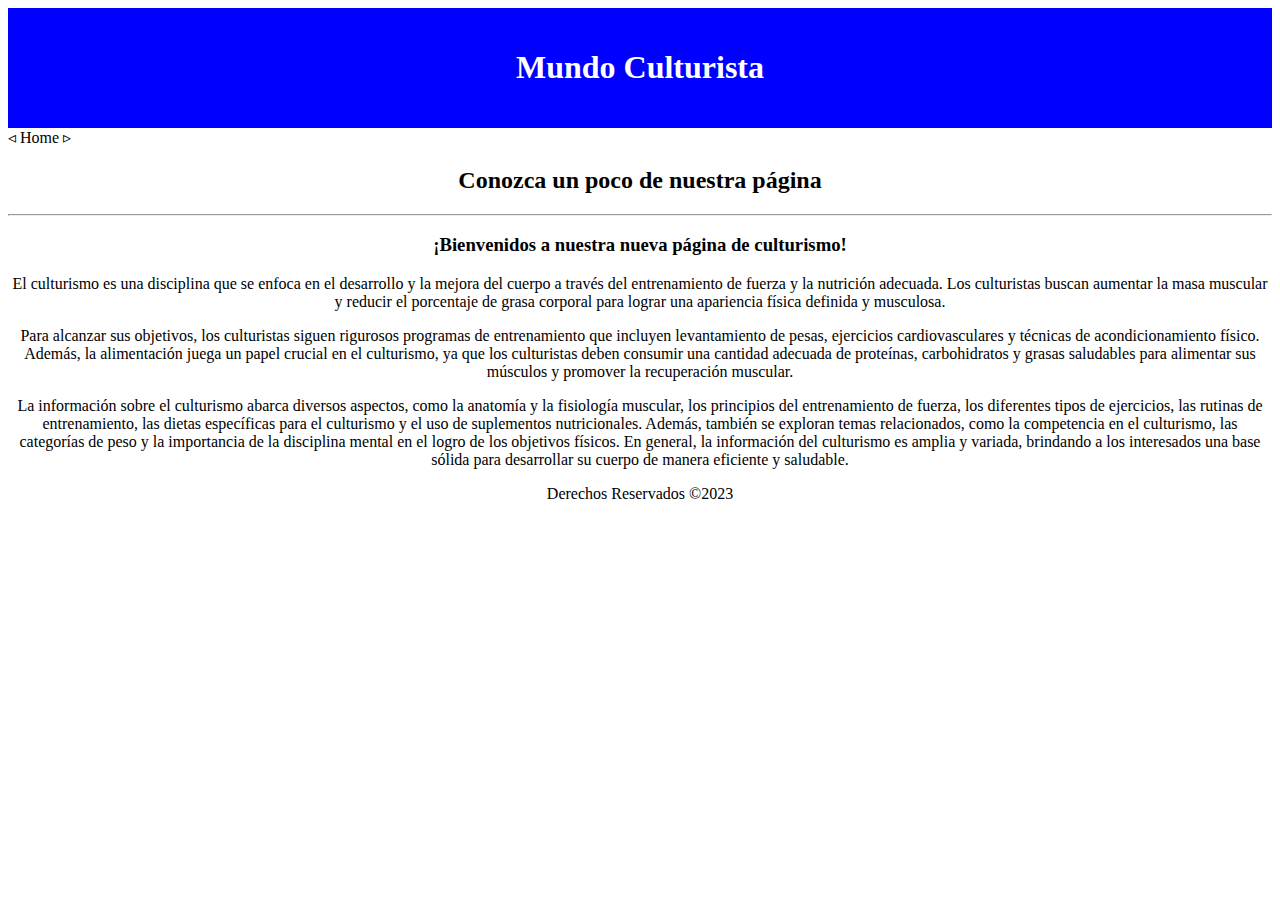
<file: src/main/resources/static/index.html>
<!DOCTYPE html>
<!--
Click nbfs://nbhost/SystemFileSystem/Templates/Licenses/license-default.txt to change this license
Click nbfs://nbhost/SystemFileSystem/Templates/Other/html.html to edit this template
-->
<html>
    <head>
        <title>Mundo Culturista</title>
        <meta charset="UTF-8"> 
        <link href="css/estilos.css" rel="stylesheet" type="text/css"/>
    </head>
    <body>
        <header>
            <h1 style="text-align: center">Mundo Culturista</h1>            
        </header>
        <nav>
        <a href="previosCompetencia.html">&triangleleft;</a>
        <a href="index.html">Home</a>
        <a href="datosArnol.html">&triangleright;</a>
        </nav>
        <aside>
            <h2>Conozca un poco de nuestra página</h2>
            <hr>
            <h3 style="text-align: center"> ¡Bienvenidos a nuestra nueva página de culturismo!</h3>
        </aside>
        
        <section>
        <p>El culturismo es una disciplina que se enfoca en el desarrollo y la mejora del cuerpo a través del entrenamiento de fuerza y la nutrición adecuada. Los culturistas buscan aumentar la masa muscular y reducir el porcentaje de grasa corporal para lograr una apariencia física definida y musculosa. <p>
        <p> Para alcanzar sus objetivos, los culturistas siguen rigurosos programas de entrenamiento que incluyen levantamiento de pesas, ejercicios cardiovasculares y técnicas de acondicionamiento físico. Además, la alimentación juega un papel crucial en el culturismo, ya que los culturistas deben consumir una cantidad adecuada de proteínas, carbohidratos y grasas saludables para alimentar sus músculos y promover la recuperación muscular. <p>
        <p>La información sobre el culturismo abarca diversos aspectos, como la anatomía y la fisiología muscular, los principios del entrenamiento de fuerza, los diferentes tipos de ejercicios, las rutinas de entrenamiento, las dietas específicas para el culturismo y el uso de suplementos nutricionales. Además, también se exploran temas relacionados, como la competencia en el culturismo, las categorías de peso y la importancia de la disciplina mental en el logro de los objetivos físicos. En general, la información del culturismo es amplia y variada, brindando a los interesados una base sólida para desarrollar su cuerpo de manera eficiente y saludable.<p> 
        </section>
        <footer>
            <p style="text-align: center">Derechos Reservados &COPY;2023</p> 
        </footer>  
        
    </body>
</html>
</file>
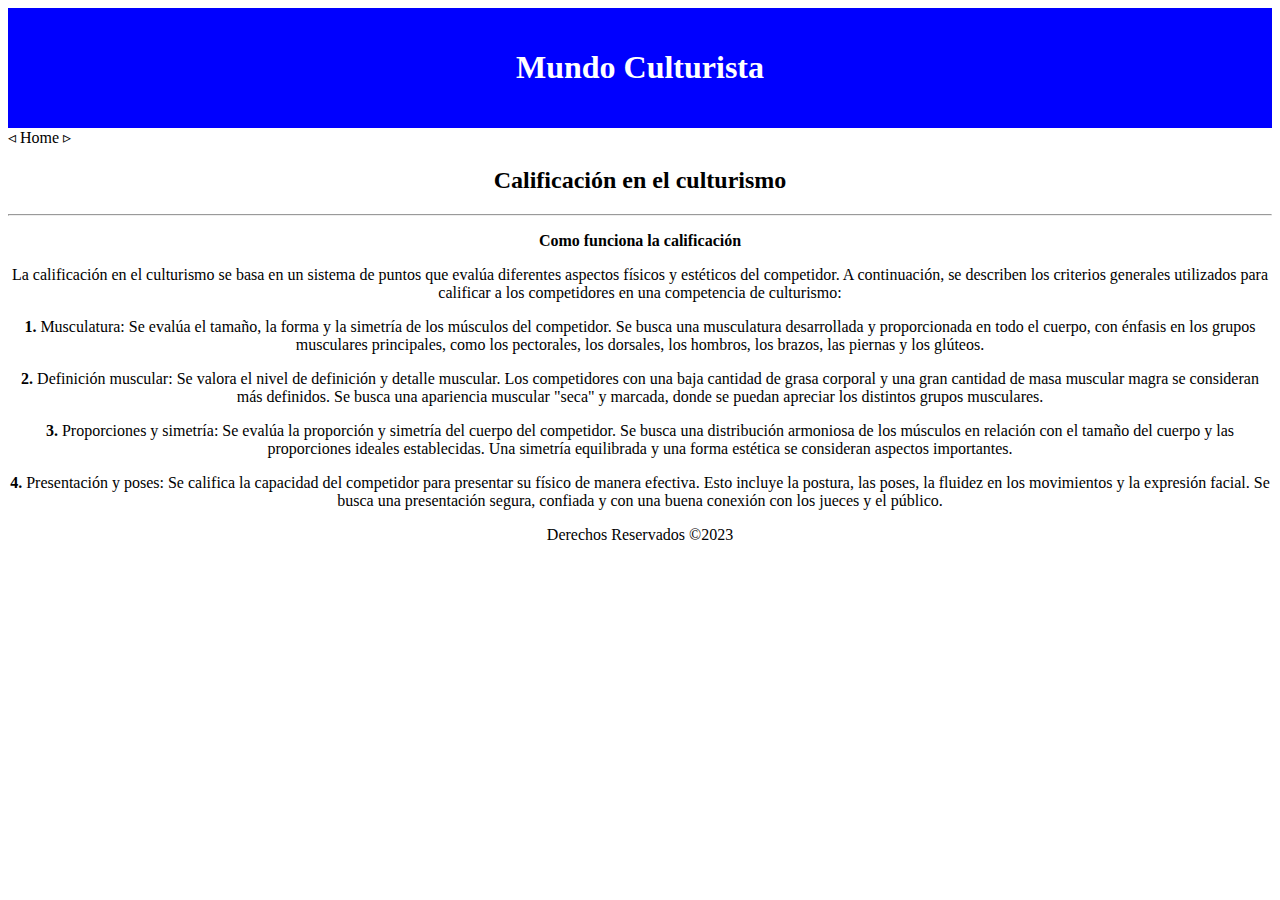
<file: src/main/resources/static/calificacionCulturismo.html>
<!DOCTYPE html>
<!--
Click nbfs://nbhost/SystemFileSystem/Templates/Licenses/license-default.txt to change this license
Click nbfs://nbhost/SystemFileSystem/Templates/Other/html.html to edit this template
-->
<html>
    <head>
        <title>Mundo Culturista</title>
        <meta charset="UTF-8"> 
        <link href="css/estilos.css" rel="stylesheet" type="text/css"/>
    </head>
    <body>
        <header>
            <h1 style="text-align: center">Mundo Culturista</h1>            
        </header>
        <nav>
        <a href="desventajasAnabolicos.html">&triangleleft;</a>
        <a href="index.html">Home</a>
        <a href="categorias.html">&triangleright;</a>
        </nav>
        <aside>
            <h2>Calificación en el culturismo</h2>
            <hr>
          </aside>
        
        <section>
            
            <p><strong>Como funciona la calificación</strong> </p>
            <p> La calificación en el culturismo se basa en un sistema de puntos que evalúa diferentes aspectos físicos y estéticos del competidor. A continuación, se describen los criterios generales utilizados para calificar a los competidores en una competencia de culturismo:</p>
            <p><strong>1.</strong>  Musculatura: Se evalúa el tamaño, la forma y la simetría de los músculos del competidor. Se busca una musculatura desarrollada y proporcionada en todo el cuerpo, con énfasis en los grupos musculares principales, como los pectorales, los dorsales, los hombros, los brazos, las piernas y los glúteos.</p>  
            <p><strong>2.</strong>  Definición muscular: Se valora el nivel de definición y detalle muscular. Los competidores con una baja cantidad de grasa corporal y una gran cantidad de masa muscular magra se consideran más definidos. Se busca una apariencia muscular "seca" y marcada, donde se puedan apreciar los distintos grupos musculares.</p>
            <p><strong>3.</strong>  Proporciones y simetría: Se evalúa la proporción y simetría del cuerpo del competidor. Se busca una distribución armoniosa de los músculos en relación con el tamaño del cuerpo y las proporciones ideales establecidas. Una simetría equilibrada y una forma estética se consideran aspectos importantes.</p>
            <p><strong>4.</strong>  Presentación y poses: Se califica la capacidad del competidor para presentar su físico de manera efectiva. Esto incluye la postura, las poses, la fluidez en los movimientos y la expresión facial. Se busca una presentación segura, confiada y con una buena conexión con los jueces y el público.</p>
            
             
        </section>
        <footer>
            <p style="text-align: center">Derechos Reservados &COPY;2023</p> 
        </footer>  
        
    </body>
</html>
</file>
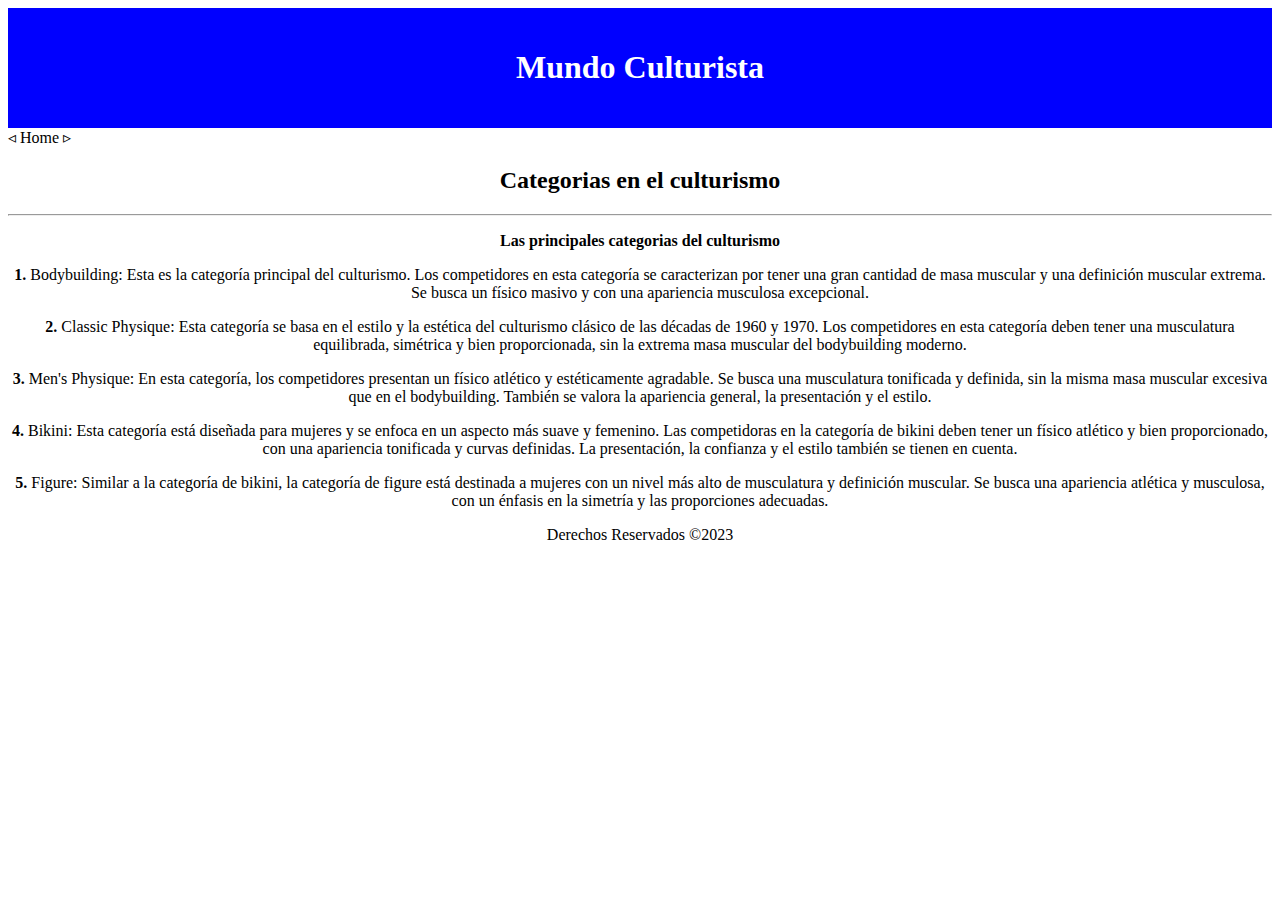
<file: src/main/resources/static/categorias.html>
<!DOCTYPE html>
<!--
Click nbfs://nbhost/SystemFileSystem/Templates/Licenses/license-default.txt to change this license
Click nbfs://nbhost/SystemFileSystem/Templates/Other/html.html to edit this template
-->
<html>
    <head>
        <title>Mundo Culturista</title>
        <meta charset="UTF-8"> 
        <link href="css/estilos.css" rel="stylesheet" type="text/css"/>
    </head>
    <body>
        <header>
            <h1 style="text-align: center">Mundo Culturista</h1>            
        </header>
        <nav>
        <a href="calificacionCulturismo.html">&triangleleft;</a>
        <a href="index.html">Home</a>
        <a href="previosCompetencia.html">&triangleright;</a>
        </nav>
        <aside>
            <h2>Categorias en el culturismo</h2>
            <hr>
          </aside>
        
        <section>
            
            <p><strong>Las principales categorias del culturismo</strong> </p>
            
            <p><strong>1.</strong>  Bodybuilding: Esta es la categoría principal del culturismo. Los competidores en esta categoría se caracterizan por tener una gran cantidad de masa muscular y una definición muscular extrema. Se busca un físico masivo y con una apariencia musculosa excepcional.</p>  
            <p><strong>2.</strong>  Classic Physique: Esta categoría se basa en el estilo y la estética del culturismo clásico de las décadas de 1960 y 1970. Los competidores en esta categoría deben tener una musculatura equilibrada, simétrica y bien proporcionada, sin la extrema masa muscular del bodybuilding moderno.</p>
            <p><strong>3.</strong>  Men's Physique: En esta categoría, los competidores presentan un físico atlético y estéticamente agradable. Se busca una musculatura tonificada y definida, sin la misma masa muscular excesiva que en el bodybuilding. También se valora la apariencia general, la presentación y el estilo.</p>
            <p><strong>4.</strong>  Bikini: Esta categoría está diseñada para mujeres y se enfoca en un aspecto más suave y femenino. Las competidoras en la categoría de bikini deben tener un físico atlético y bien proporcionado, con una apariencia tonificada y curvas definidas. La presentación, la confianza y el estilo también se tienen en cuenta.</p>
            <p><strong>5.</strong>  Figure: Similar a la categoría de bikini, la categoría de figure está destinada a mujeres con un nivel más alto de musculatura y definición muscular. Se busca una apariencia atlética y musculosa, con un énfasis en la simetría y las proporciones adecuadas.</p>
            
        </section>
        <footer>
            <p style="text-align: center">Derechos Reservados &COPY;2023</p> 
        </footer>  
        
    </body>
</html>
</file>
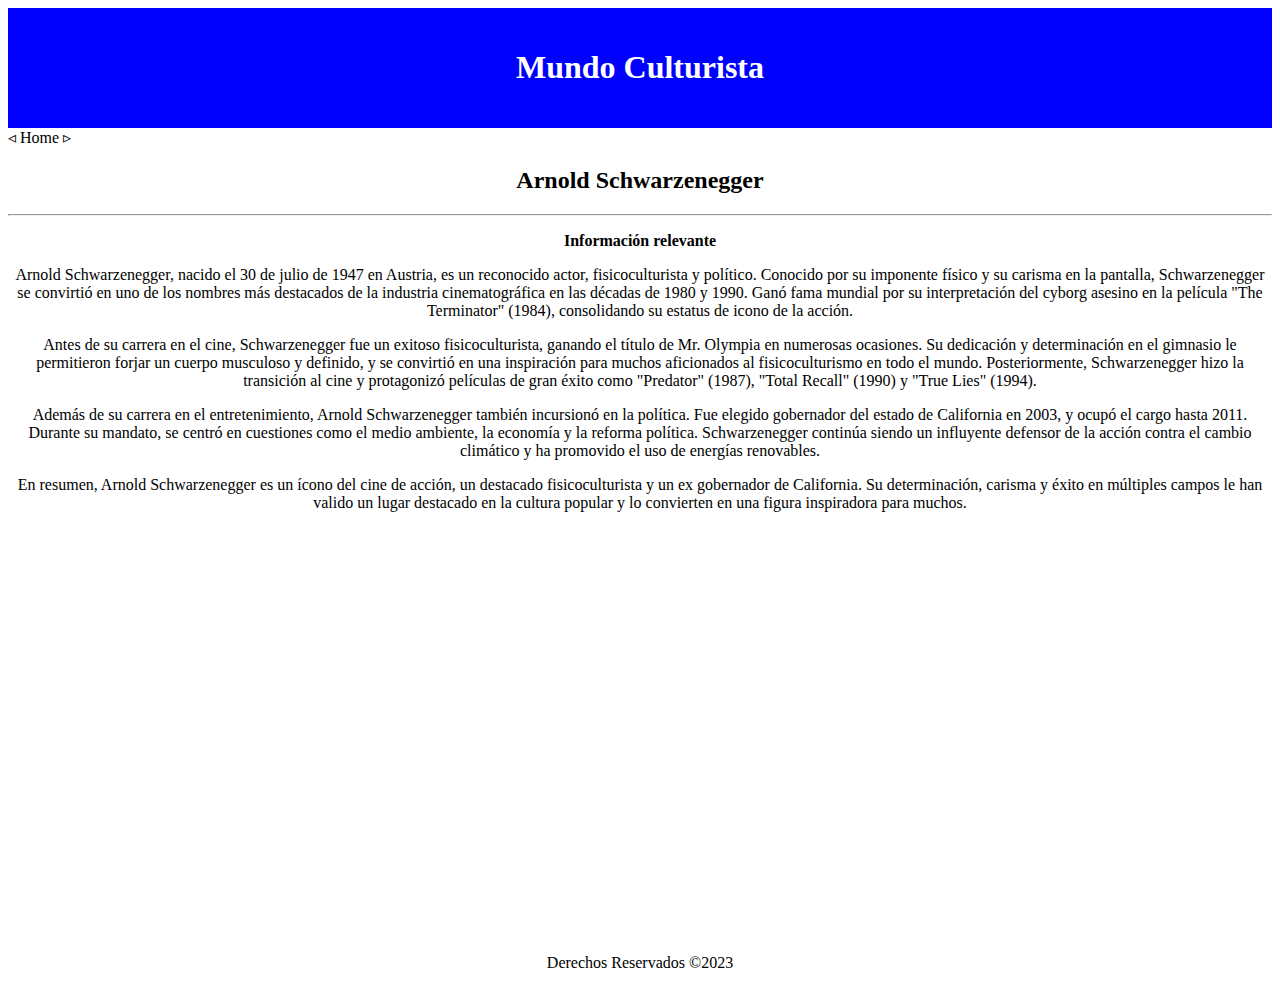
<file: src/main/resources/static/datosArnol.html>
<!DOCTYPE html>
<!--
Click nbfs://nbhost/SystemFileSystem/Templates/Licenses/license-default.txt to change this license
Click nbfs://nbhost/SystemFileSystem/Templates/Other/html.html to edit this template
-->
<html>
    <head>
        <title>Mundo Culturista</title>
        <meta charset="UTF-8"> 
        <link href="css/estilos.css" rel="stylesheet" type="text/css"/>
    </head>
    <body>
        <header>
            <h1 style="text-align: center">Mundo Culturista</h1>            
        </header>
        <nav>
        <a href="index.html">&triangleleft;</a>
        <a href="index.html">Home</a>
        <a href="datosColeman.html">&triangleright;</a>
        </nav>
        <aside>
            <h2>Arnold Schwarzenegger</h2>
            <hr>
          </aside>
        
        <section>
            
            <p><strong>Información relevante</strong> </p>
            
            <p> Arnold Schwarzenegger, nacido el 30 de julio de 1947 en Austria, es un reconocido actor, fisicoculturista y político. Conocido por su imponente físico y su carisma en la pantalla, Schwarzenegger se convirtió en uno de los nombres más destacados de la industria cinematográfica en las décadas de 1980 y 1990. Ganó fama mundial por su interpretación del cyborg asesino en la película "The Terminator" (1984), consolidando su estatus de icono de la acción.</p>
            <p>Antes de su carrera en el cine, Schwarzenegger fue un exitoso fisicoculturista, ganando el título de Mr. Olympia en numerosas ocasiones. Su dedicación y determinación en el gimnasio le permitieron forjar un cuerpo musculoso y definido, y se convirtió en una inspiración para muchos aficionados al fisicoculturismo en todo el mundo. Posteriormente, Schwarzenegger hizo la transición al cine y protagonizó películas de gran éxito como "Predator" (1987), "Total Recall" (1990) y "True Lies" (1994). </p>         
            <p>Además de su carrera en el entretenimiento, Arnold Schwarzenegger también incursionó en la política. Fue elegido gobernador del estado de California en 2003, y ocupó el cargo hasta 2011. Durante su mandato, se centró en cuestiones como el medio ambiente, la economía y la reforma política. Schwarzenegger continúa siendo un influyente defensor de la acción contra el cambio climático y ha promovido el uso de energías renovables. </p>
            <p>En resumen, Arnold Schwarzenegger es un ícono del cine de acción, un destacado fisicoculturista y un ex gobernador de California. Su determinación, carisma y éxito en múltiples campos le han valido un lugar destacado en la cultura popular y lo convierten en una figura inspiradora para muchos. </p>  
        
            <iframe width="722" height="406" src="https://www.youtube.com/embed/DJURC0RvKBA" title="Arnold Schwarzenegger mr olympia 1975 Remastered HD" frameborder="0" allow="accelerometer; autoplay; clipboard-write; encrypted-media; gyroscope; picture-in-picture; web-share" allowfullscreen></iframe>
                      
        </section>
        <footer>
            <p style="text-align: center">Derechos Reservados &COPY;2023</p> 
        </footer>  
        
    </body>
</html>
</file>
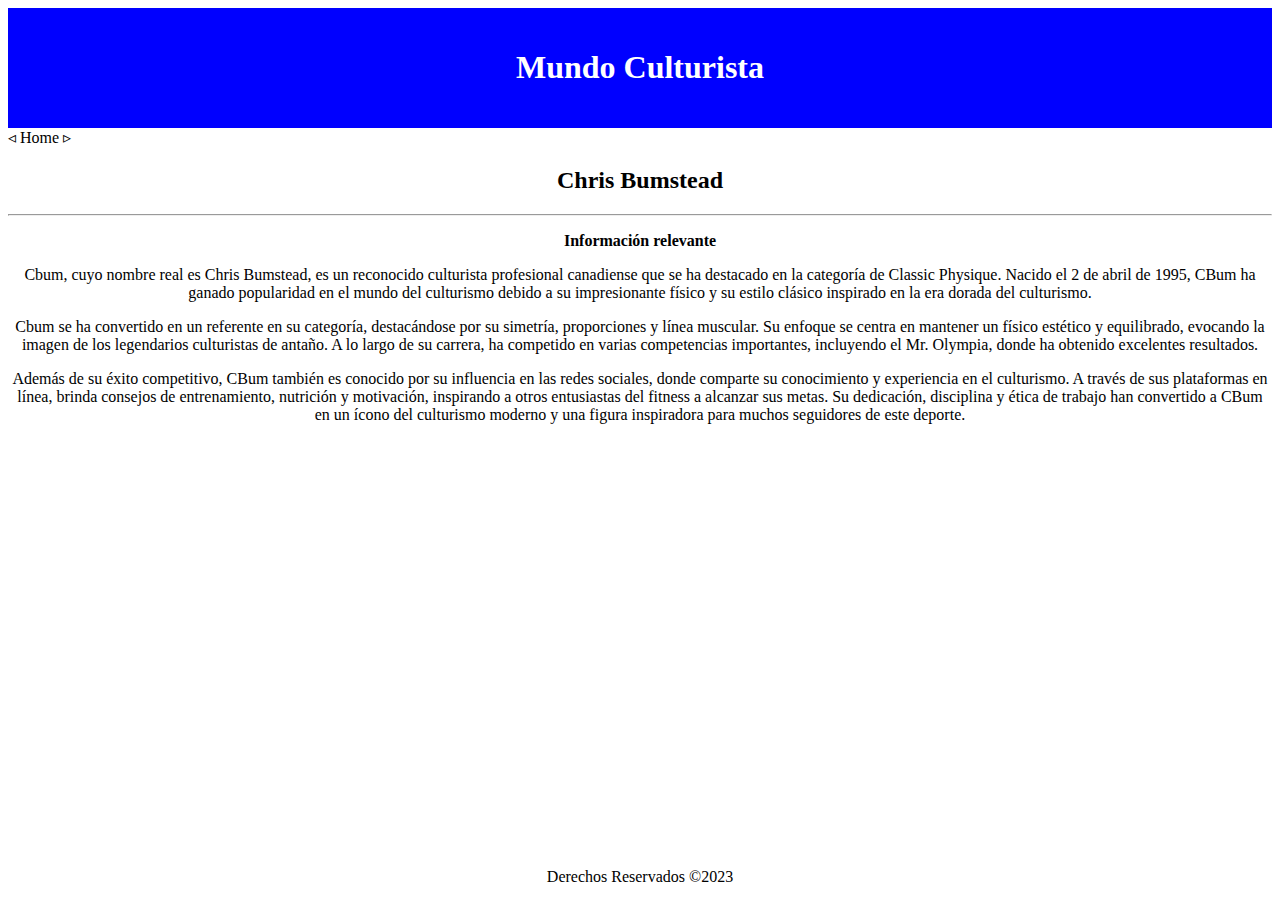
<file: src/main/resources/static/datosCbum.html>
<!DOCTYPE html>
<!--
Click nbfs://nbhost/SystemFileSystem/Templates/Licenses/license-default.txt to change this license
Click nbfs://nbhost/SystemFileSystem/Templates/Other/html.html to edit this template
-->
<html>
    <head>
        <title>Mundo Culturista</title>
        <meta charset="UTF-8"> 
        <link href="css/estilos.css" rel="stylesheet" type="text/css"/>
    </head>
    <body>
        <header>
            <h1 style="text-align: center">Mundo Culturista</h1>            
        </header>
        <nav>
        <a href="datosColeman.html">&triangleleft;</a>
        <a href="index.html">Home</a>
        <a href="desventajasAnabolicos.html">&triangleright;</a>
        </nav>
        <aside>
            <h2>Chris Bumstead</h2>
            <hr>
          </aside>
        
        <section>
            
            <p><strong>Información relevante</strong> </p>
            
            <p>Cbum, cuyo nombre real es Chris Bumstead, es un reconocido culturista profesional canadiense que se ha destacado en la categoría de Classic Physique. Nacido el 2 de abril de 1995, CBum ha ganado popularidad en el mundo del culturismo debido a su impresionante físico y su estilo clásico inspirado en la era dorada del culturismo.</p>
            <p>Cbum se ha convertido en un referente en su categoría, destacándose por su simetría, proporciones y línea muscular. Su enfoque se centra en mantener un físico estético y equilibrado, evocando la imagen de los legendarios culturistas de antaño. A lo largo de su carrera, ha competido en varias competencias importantes, incluyendo el Mr. Olympia, donde ha obtenido excelentes resultados. </p>         
            <p>Además de su éxito competitivo, CBum también es conocido por su influencia en las redes sociales, donde comparte su conocimiento y experiencia en el culturismo. A través de sus plataformas en línea, brinda consejos de entrenamiento, nutrición y motivación, inspirando a otros entusiastas del fitness a alcanzar sus metas. Su dedicación, disciplina y ética de trabajo han convertido a CBum en un ícono del culturismo moderno y una figura inspiradora para muchos seguidores de este deporte. </p>
            
            <iframe width="723" height="408" src="https://www.youtube.com/embed/JIUQ-5lAWdI" title="La HISTORIA de CBUM | ¿Su último año?" frameborder="0" allow="accelerometer; autoplay; clipboard-write; encrypted-media; gyroscope; picture-in-picture; web-share" allowfullscreen></iframe>
            
        </section>
        <footer>
            <p style="text-align: center">Derechos Reservados &COPY;2023</p> 
        </footer>  
        
    </body>
</html>
</file>
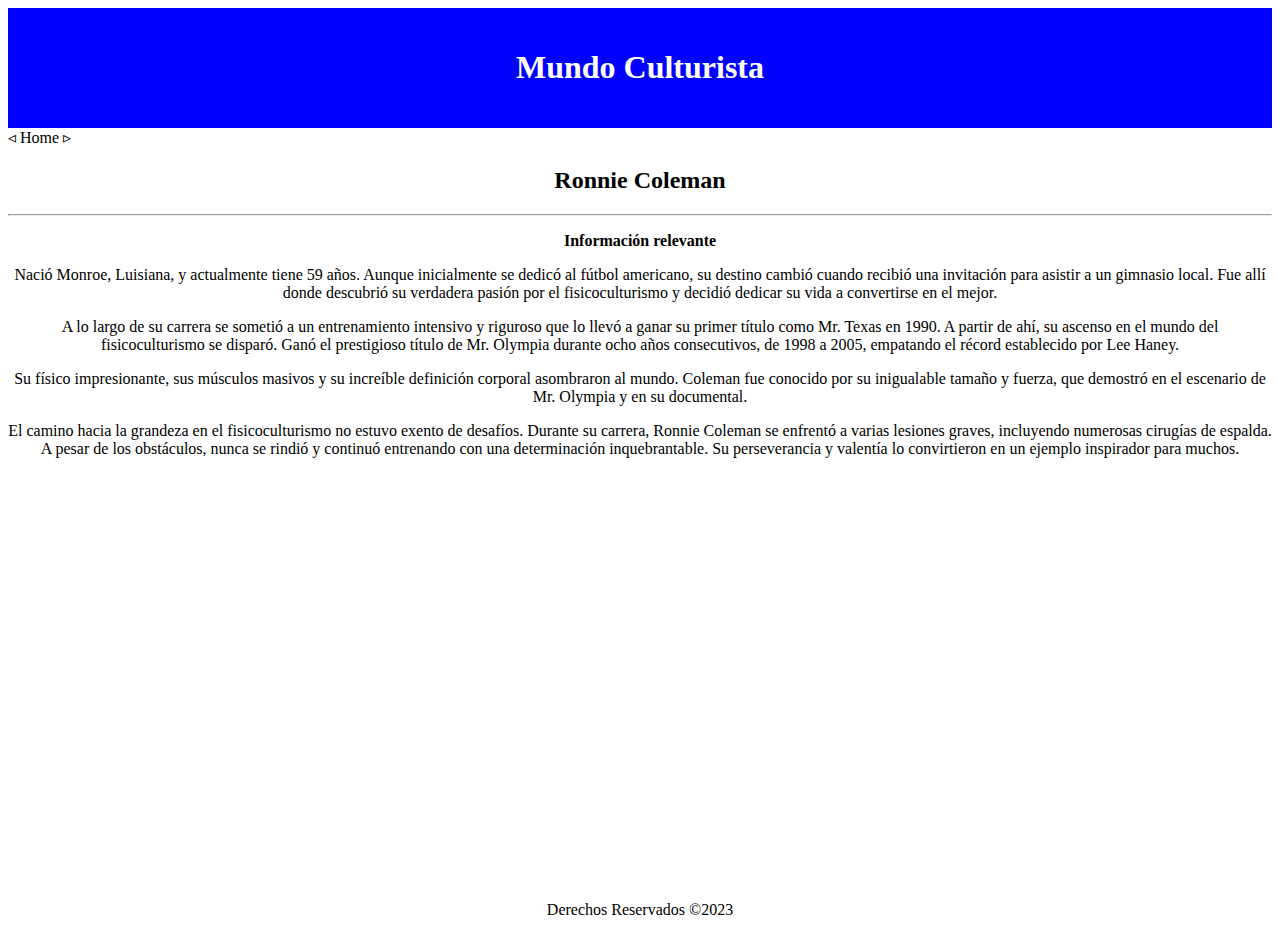
<file: src/main/resources/static/datosColeman.html>
<!DOCTYPE html>
<!--
Click nbfs://nbhost/SystemFileSystem/Templates/Licenses/license-default.txt to change this license
Click nbfs://nbhost/SystemFileSystem/Templates/Other/html.html to edit this template
-->
<html>
    <head>
        <title>Mundo Culturista</title>
        <meta charset="UTF-8"> 
        <link href="css/estilos.css" rel="stylesheet" type="text/css"/>
    </head>
    <body>
        <header>
            <h1 style="text-align: center">Mundo Culturista</h1>            
        </header>
        <nav>
        <a href="datosArnol.html">&triangleleft;</a>
        <a href="index.html">Home</a>
        <a href="datosCbum.html">&triangleright;</a>
        </nav>
        <aside>
            <h2>Ronnie Coleman</h2>
            <hr>
          </aside>
        
        <section>
            
            <p><strong>Información relevante</strong> </p>
            
            <p>Nació Monroe, Luisiana, y actualmente tiene 59 años. Aunque inicialmente se dedicó al fútbol americano, su destino cambió cuando recibió una invitación para asistir a un gimnasio local. Fue allí donde descubrió su verdadera pasión por el fisicoculturismo y decidió dedicar su vida a convertirse en el mejor. </p>
            <p>A lo largo de su carrera se sometió a un entrenamiento intensivo y riguroso que lo llevó a ganar su primer título como Mr. Texas en 1990. A partir de ahí, su ascenso en el mundo del fisicoculturismo se disparó. Ganó el prestigioso título de Mr. Olympia durante ocho años consecutivos, de 1998 a 2005, empatando el récord establecido por Lee Haney.</p>
            <p>Su físico impresionante, sus músculos masivos y su increíble definición corporal asombraron al mundo. Coleman fue conocido por su inigualable tamaño y fuerza, que demostró en el escenario de Mr. Olympia y en su documental. </p>
            <p> El camino hacia la grandeza en el fisicoculturismo no estuvo exento de desafíos. Durante su carrera, Ronnie Coleman se enfrentó a varias lesiones graves, incluyendo numerosas cirugías de espalda. A pesar de los obstáculos, nunca se rindió y continuó entrenando con una determinación inquebrantable. Su perseverancia y valentía lo convirtieron en un ejemplo inspirador para muchos. </p>  
        
             <iframe width="723" height="407" src="https://www.youtube.com/embed/IEOZ41kGaDo" title="EL TRAGICO FINAL DE RONNIE COLEMAN - EL PRECIO DE SER EL REY" frameborder="0" allow="accelerometer; autoplay; clipboard-write; encrypted-media; gyroscope; picture-in-picture; web-share" allowfullscreen></iframe>
            
        </section>
        <footer>
            <p style="text-align: center">Derechos Reservados &COPY;2023</p> 
        </footer>  
        
    </body>
</html>
</file>
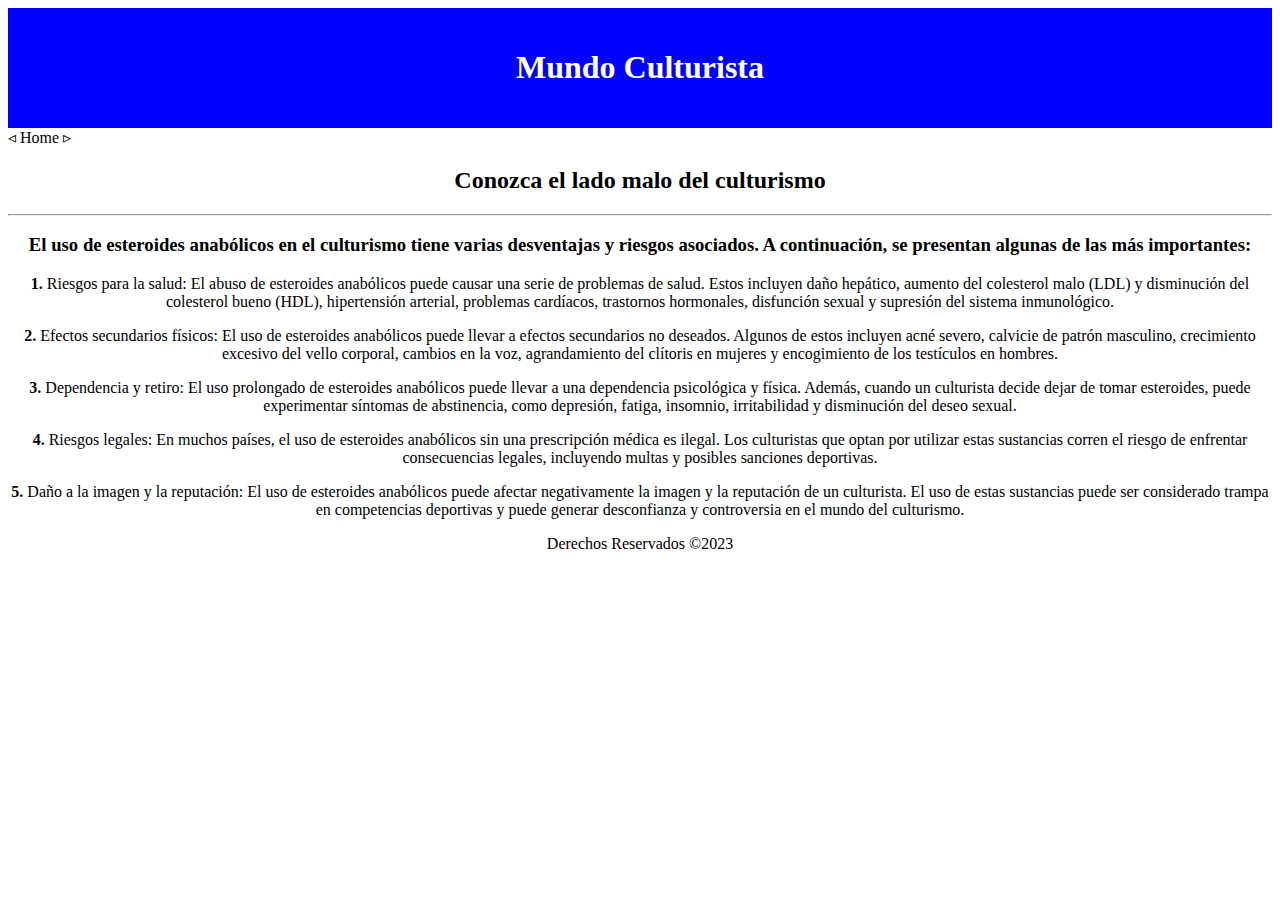
<file: src/main/resources/static/desventajasAnabolicos.html>
<!DOCTYPE html>
<!--
Click nbfs://nbhost/SystemFileSystem/Templates/Licenses/license-default.txt to change this license
Click nbfs://nbhost/SystemFileSystem/Templates/Other/html.html to edit this template
-->
<html>
    <head>
        <title>Mundo Culturista</title>
        <meta charset="UTF-8"> 
        <link href="css/estilos.css" rel="stylesheet" type="text/css"/>
    </head>
    <body>
        <header>
            <h1 style="text-align: center">Mundo Culturista</h1>            
        </header>
        <nav>
        <a href="datosCbum.html">&triangleleft;</a>
        <a href="index.html">Home</a>
        <a href="calificacionCulturismo.html">&triangleright;</a>
        </nav>
        <aside>
            <h2>Conozca el lado malo del culturismo</h2>
            <hr>
            <h3 style="text-align: center"> El uso de esteroides anabólicos en el culturismo tiene varias desventajas y riesgos asociados. A continuación, se presentan algunas de las más importantes: </h3>
        </aside>
        
        <section>
            <p><strong>1.</strong>  Riesgos para la salud: El abuso de esteroides anabólicos puede causar una serie de problemas de salud. Estos incluyen daño hepático, aumento del colesterol malo (LDL) y disminución del colesterol bueno (HDL), hipertensión arterial, problemas cardíacos, trastornos hormonales, disfunción sexual y supresión del sistema inmunológico.</p>  
            <p><strong>2.</strong>  Efectos secundarios físicos: El uso de esteroides anabólicos puede llevar a efectos secundarios no deseados. Algunos de estos incluyen acné severo, calvicie de patrón masculino, crecimiento excesivo del vello corporal, cambios en la voz, agrandamiento del clítoris en mujeres y encogimiento de los testículos en hombres.</p>
            <p><strong>3.</strong>  Dependencia y retiro: El uso prolongado de esteroides anabólicos puede llevar a una dependencia psicológica y física. Además, cuando un culturista decide dejar de tomar esteroides, puede experimentar síntomas de abstinencia, como depresión, fatiga, insomnio, irritabilidad y disminución del deseo sexual.</p>
            <p><strong>4.</strong>  Riesgos legales: En muchos países, el uso de esteroides anabólicos sin una prescripción médica es ilegal. Los culturistas que optan por utilizar estas sustancias corren el riesgo de enfrentar consecuencias legales, incluyendo multas y posibles sanciones deportivas.</p>
            <p><strong>5.</strong> Daño a la imagen y la reputación: El uso de esteroides anabólicos puede afectar negativamente la imagen y la reputación de un culturista. El uso de estas sustancias puede ser considerado trampa en competencias deportivas y puede generar desconfianza y controversia en el mundo del culturismo.</p>
        
        </section>
        <footer>
            <p style="text-align: center">Derechos Reservados &COPY;2023</p> 
        </footer>  
        
    </body>
</html>
</file>
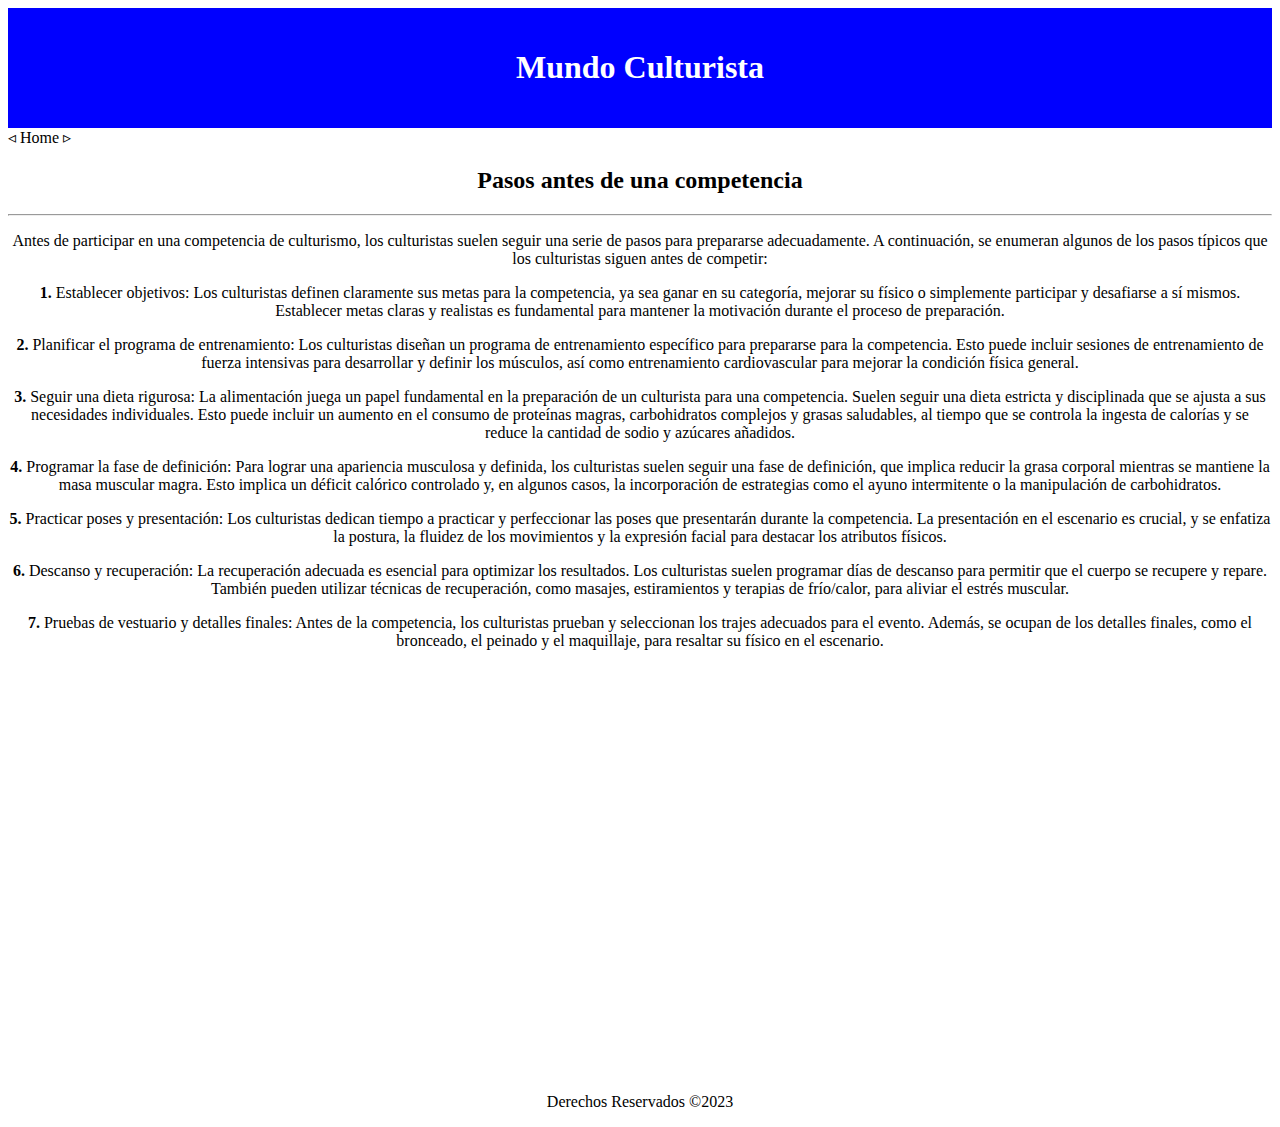
<file: src/main/resources/static/previosCompetencia.html>
<!DOCTYPE html>
<!--
Click nbfs://nbhost/SystemFileSystem/Templates/Licenses/license-default.txt to change this license
Click nbfs://nbhost/SystemFileSystem/Templates/Other/html.html to edit this template
-->
<html>
    <head>
        <title>Mundo Culturista</title>
        <meta charset="UTF-8"> 
        <link href="css/estilos.css" rel="stylesheet" type="text/css"/>
    </head>
    <body>
        <header>
            <h1 style="text-align: center">Mundo Culturista</h1>            
        </header>
        <nav>
        <a href="categorias.html">&triangleleft;</a>
        <a href="index.html">Home</a>
        <a href="index.html">&triangleright;</a>
        </nav>
        <aside>
            <h2>Pasos antes de una competencia</h2>
            <hr>
          </aside>
        
        <section>
            
            <p>Antes de participar en una competencia de culturismo, los culturistas suelen seguir una serie de pasos para prepararse adecuadamente. A continuación, se enumeran algunos de los pasos típicos que los culturistas siguen antes de competir: </p>
            
            <p><strong>1.</strong>  Establecer objetivos: Los culturistas definen claramente sus metas para la competencia, ya sea ganar en su categoría, mejorar su físico o simplemente participar y desafiarse a sí mismos. Establecer metas claras y realistas es fundamental para mantener la motivación durante el proceso de preparación.</p>  
            <p><strong>2.</strong>  Planificar el programa de entrenamiento: Los culturistas diseñan un programa de entrenamiento específico para prepararse para la competencia. Esto puede incluir sesiones de entrenamiento de fuerza intensivas para desarrollar y definir los músculos, así como entrenamiento cardiovascular para mejorar la condición física general.</p>
            <p><strong>3.</strong>  Seguir una dieta rigurosa: La alimentación juega un papel fundamental en la preparación de un culturista para una competencia. Suelen seguir una dieta estricta y disciplinada que se ajusta a sus necesidades individuales. Esto puede incluir un aumento en el consumo de proteínas magras, carbohidratos complejos y grasas saludables, al tiempo que se controla la ingesta de calorías y se reduce la cantidad de sodio y azúcares añadidos.</p>
            <p><strong>4.</strong>  Programar la fase de definición: Para lograr una apariencia musculosa y definida, los culturistas suelen seguir una fase de definición, que implica reducir la grasa corporal mientras se mantiene la masa muscular magra. Esto implica un déficit calórico controlado y, en algunos casos, la incorporación de estrategias como el ayuno intermitente o la manipulación de carbohidratos.</p>
            <p><strong>5.</strong>  Practicar poses y presentación: Los culturistas dedican tiempo a practicar y perfeccionar las poses que presentarán durante la competencia. La presentación en el escenario es crucial, y se enfatiza la postura, la fluidez de los movimientos y la expresión facial para destacar los atributos físicos.</p>
            <p><strong>6.</strong>  Descanso y recuperación: La recuperación adecuada es esencial para optimizar los resultados. Los culturistas suelen programar días de descanso para permitir que el cuerpo se recupere y repare. También pueden utilizar técnicas de recuperación, como masajes, estiramientos y terapias de frío/calor, para aliviar el estrés muscular.</p>  
            <p><strong>7.</strong>  Pruebas de vestuario y detalles finales: Antes de la competencia, los culturistas prueban y seleccionan los trajes adecuados para el evento. Además, se ocupan de los detalles finales, como el bronceado, el peinado y el maquillaje, para resaltar su físico en el escenario.</p>
            
            <iframe width="723" height="407" src="https://www.youtube.com/embed/vE-57dAvZCE" title="CÓMO APLICAR EL TINTE DE COMPETICIÓN - Roberto Remacho" frameborder="0" allow="accelerometer; autoplay; clipboard-write; encrypted-media; gyroscope; picture-in-picture; web-share" allowfullscreen></iframe>
        
        </section>
        <footer>
            <p style="text-align: center">Derechos Reservados &COPY;2023</p> 
        </footer>  
        
    </body>
</html>
</file>
<file: src/main/resources/static/css/estilos.css>
/* 
Estilos de pagina de Marcel
*/


header{
    background-color:blue;
    padding: 20px 20px 20px;
    font-family: serif;
    color: white;   
}

section{
    text-align: center;   
}

nav a{
    text-decoration: none; /* Quitar el subrayado */    
    color: black;
    align-content: center;
    left: 20px;
    list-style: none;
    
}

h2{
    text-align: center;
}

h1{
   background-color: blue; 
   color: white;
    
}
nav a:hover{
    background-color: cyan;
    color: black;   
    transition-delay:  0.2s;
}
</file>
